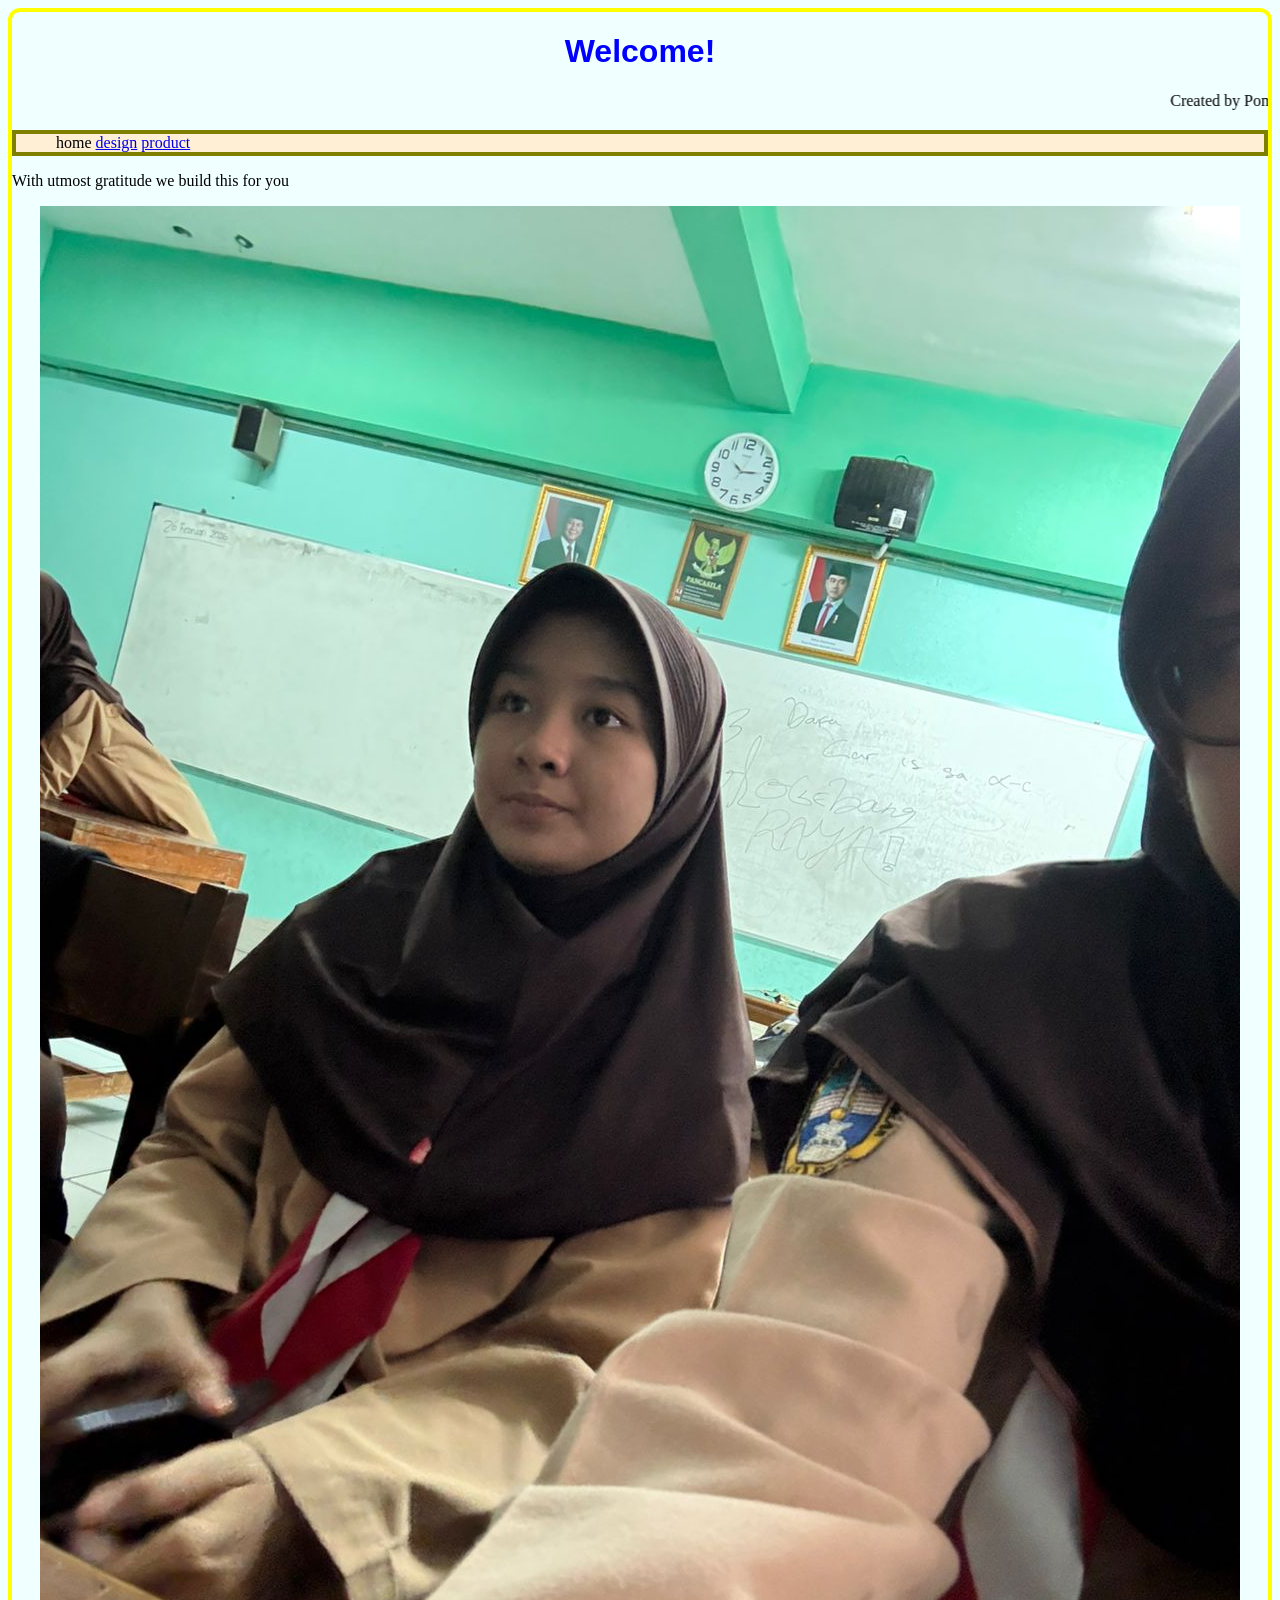
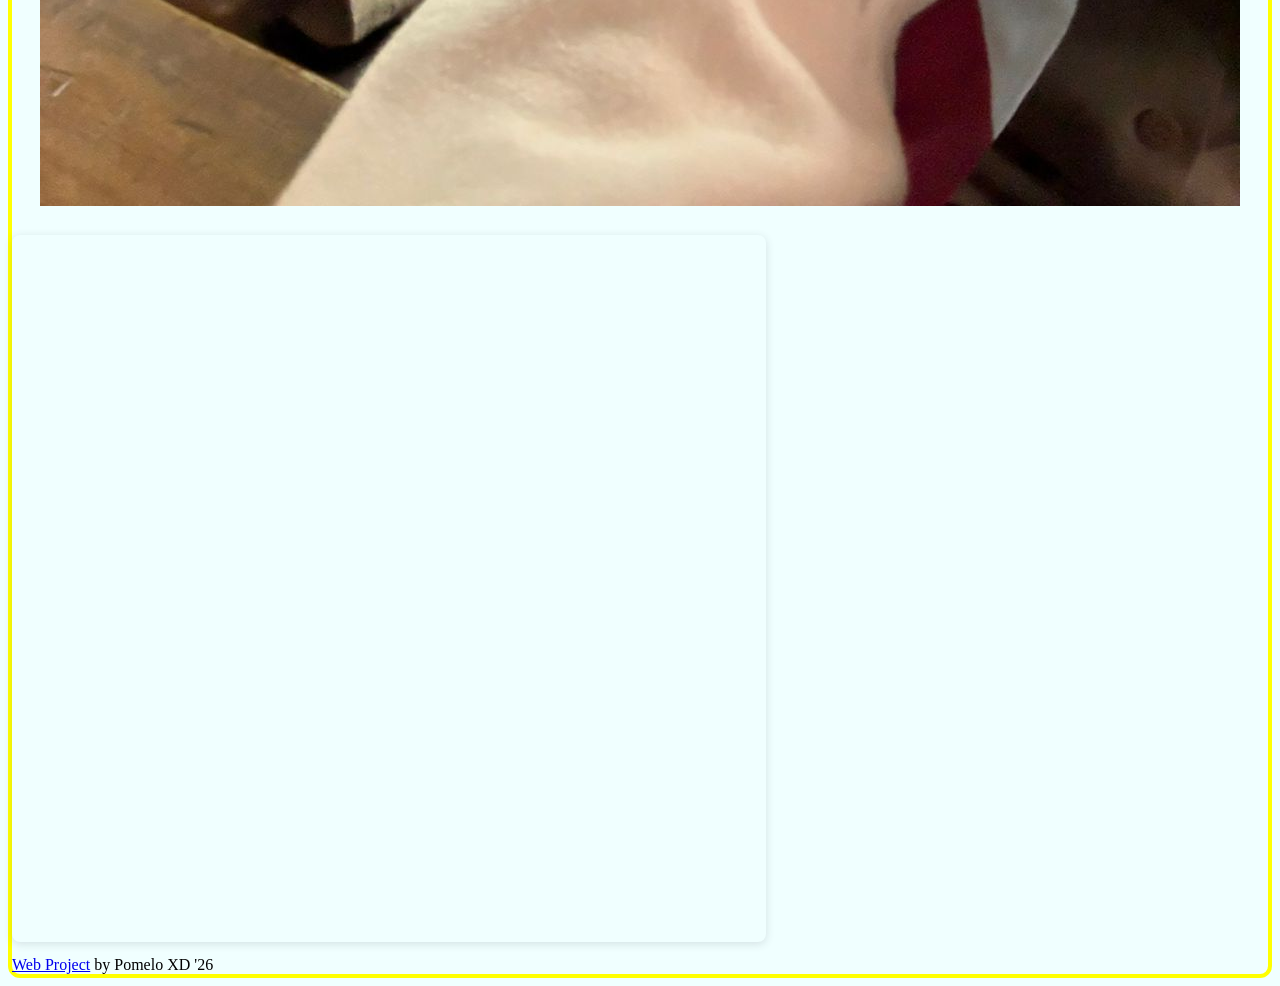
<file: index.html>
<!doctype html>

<html>
    <head>
        <meta charset="utf-8">

        <title>Blank template</title>

        <!-- Load external CSS styles -->
        <link rel="stylesheet" href="styles.css">

    </head>

    <body>

        <h1>Welcome!</h1>

        <marquee> Created by Pomelo </marquee>
        
        <ul>
            <li> home </li>
            <li><a href="design.html">design</a></li>
            <li><a href="product.html">product</a></li>
        </ul>

        <p> With utmost gratitude we build this for you
<p class="p2">
<img src="necah.jpeg">
<div style="position: relative; width: 60%; height: 0; padding-top: 56.2500%;
 padding-bottom: 0; box-shadow: 0 2px 8px 0 rgba(63,69,81,0.16); margin-top: 1.6em; margin-bottom: 0.9em; overflow: hidden;
 border-radius: 8px; will-change: transform;">
  <iframe loading="lazy" style="position: absolute; width: 100%; height: 100%; top: 0; left: 0; border: none; padding: 0;margin: 0;"
    src="https://www.canva.com/design/DAHGUvey_Uo/xLKC-KomnilsXAqUHpodQg/view?embed" allowfullscreen="allowfullscreen" allow="fullscreen">
  </iframe>
</div>
<a href="https:&#x2F;&#x2F;www.canva.com&#x2F;design&#x2F;DAHGUvey_Uo&#x2F;xLKC-KomnilsXAqUHpodQg&#x2F;view?utm_content=DAHGUvey_Uo&amp;utm_campaign=designshare&amp;utm_medium=embeds&amp;utm_source=link" target="_blank" rel="noopener">Web Project</a> by Pomelo XD '26


    </body>

</html>
</file>
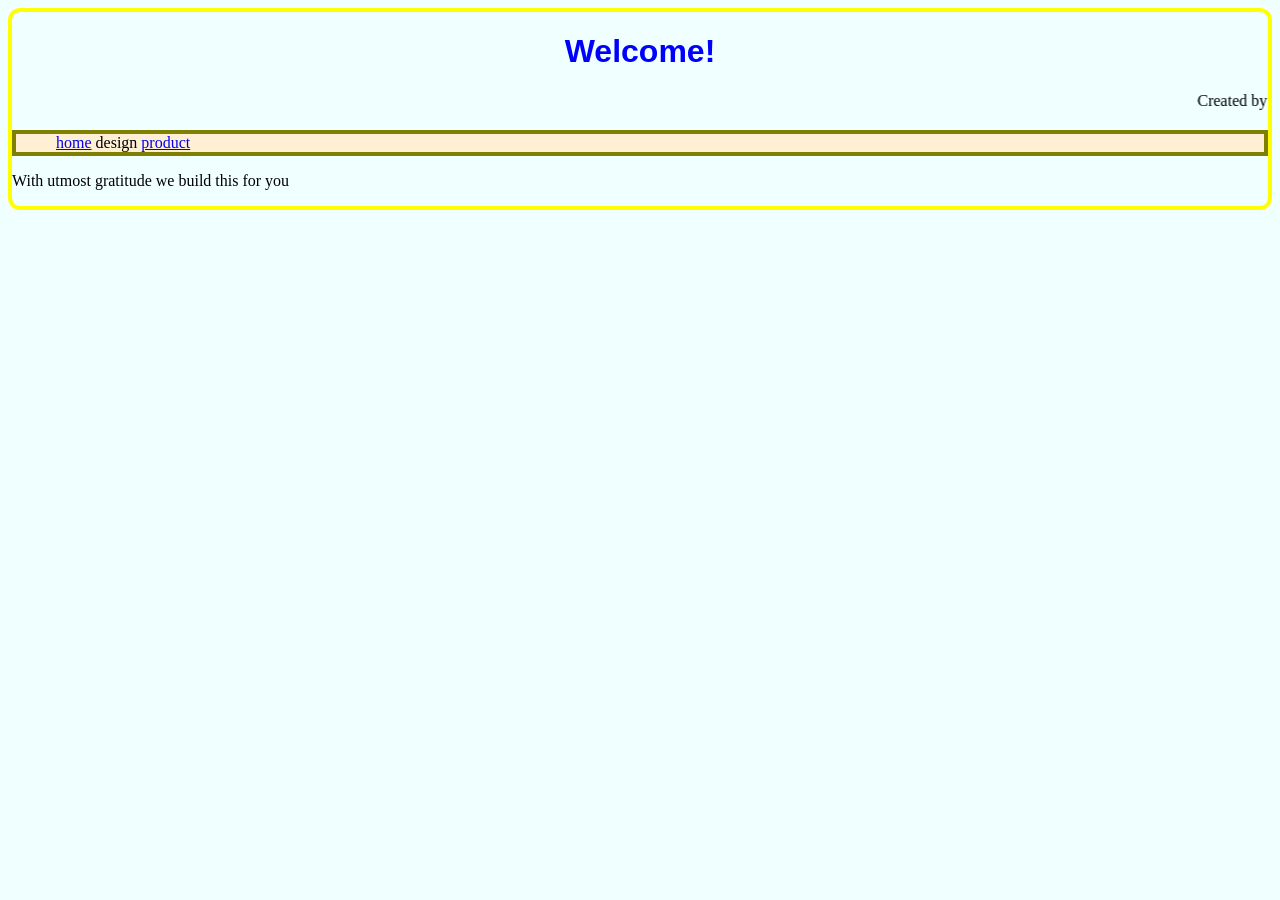
<file: design.html>
<!doctype html>

<html>
    <head>
        <meta charset="utf-8">

        <title>Blank template</title>

        <!-- Load external CSS styles -->
        <link rel="stylesheet" href="styles.css">

    </head>

    <body>

        <h1>Welcome!</h1>
        <marquee> Created by Pomelo </marquee>
        
        <ul>
	    <li> <a href="index.html">home</a></li>
	    <li> design </li>
            <li> <a href="product.html">product</a></li>
        </ul>

        <p> With utmost gratitude we build this for you
<p class="p2">

    </body>

</html>
</file>
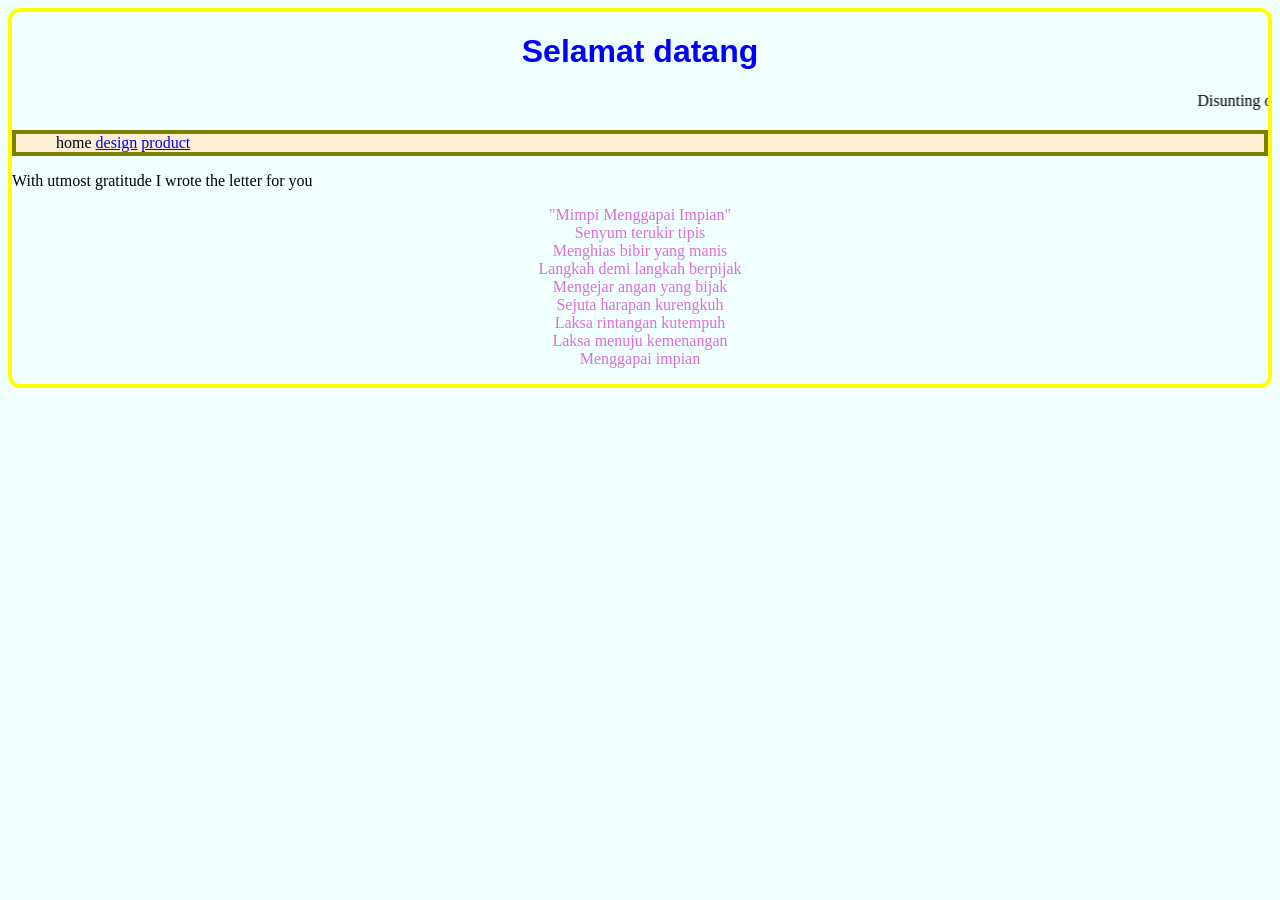
<file: index.html.html>
<!doctype html>

<html>
    <head>
        <meta charset="utf-8">

        <title>Blank template</title>

        <!-- Load external CSS styles -->
        <link rel="stylesheet" href="styles.css">

    </head>

    <body>

        <h1>Selamat datang</h1>
        <marquee> Disunting oleh Nadira Hirawan </marquee>
        
        <ul>
            <li> home </li>
            <li> <a href="design.html">design</a></li>
            <li> <a href= "product.html"> product </a></li>
        </ul>

        <p> With utmost gratitude I wrote the letter for you
<p class="p2">

"Mimpi Menggapai Impian"

<br> Senyum terukir tipis
<br> Menghias bibir yang manis
<br> Langkah demi langkah berpijak
<br> Mengejar angan yang bijak
<br> Sejuta harapan kurengkuh
<br> Laksa rintangan kutempuh
<br> Laksa menuju kemenangan
<br> Menggapai impian </p>

    </body>

</html>
</file>
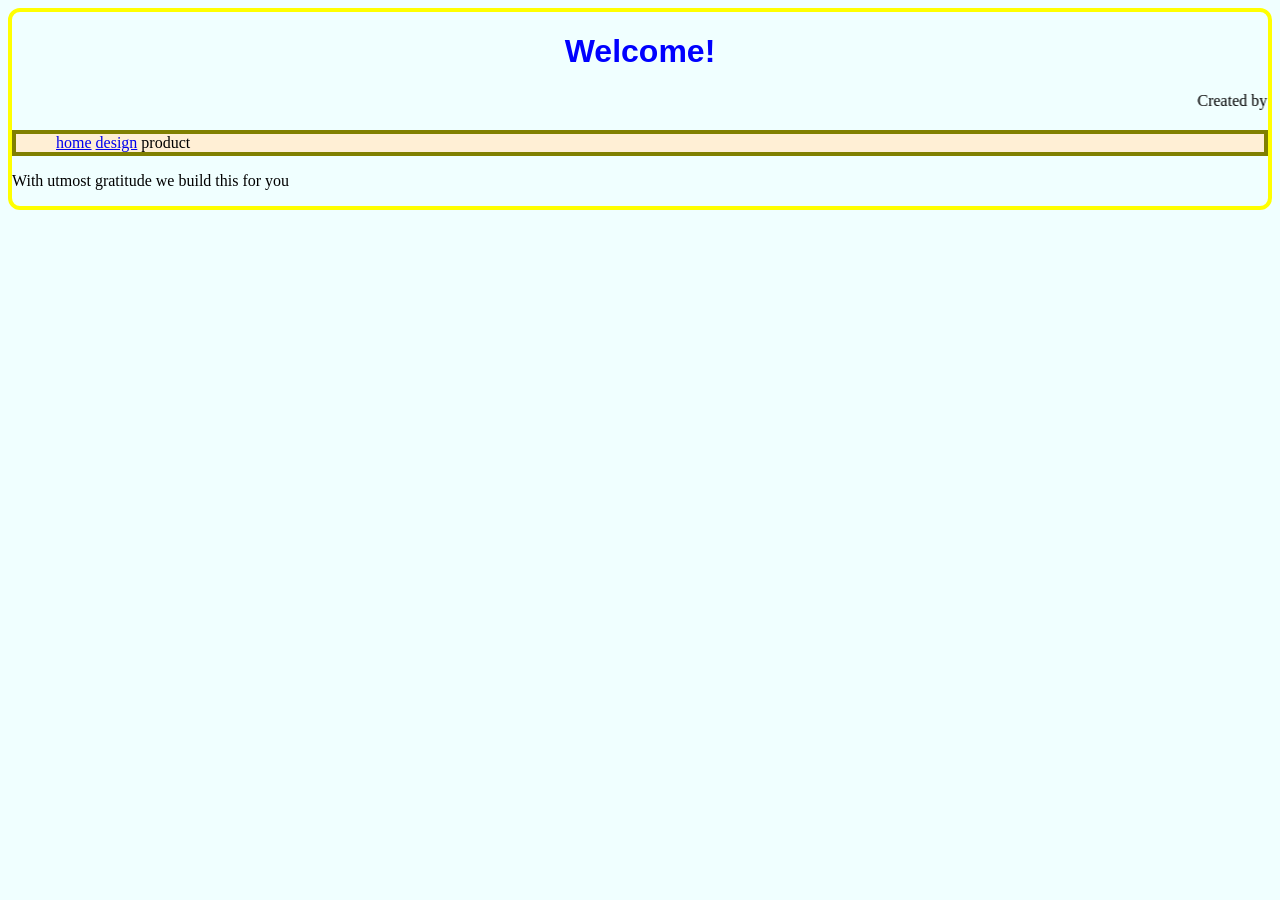
<file: product.html>
<!doctype html>

<html>
    <head>
        <meta charset="utf-8">

        <title>Blank template</title>

        <!-- Load external CSS styles -->
        <link rel="stylesheet" href="styles.css">

    </head>

    <body>

        <h1>Welcome!</h1>
        <marquee> Created by Pomelo </marquee>
        
        <ul>
            <li> <a href="index.html">home</a></li>
            <li> <a href="design.html">design</a></li>
            <li> product </li>
        </ul>

        <p> With utmost gratitude we build this for you
<p class="p2">
    </body>

</html>
</file>
<file: styles.css>
/* Place your CSS styles in this file */

h1 {
    text-align: center;
    font-family: "Source Sans Pro", sans-serif;
    font-weight: bold;
    color: blue;
}

body {background-color: azure;
border: 4px solid yellow;
border-radius: 12px;
}

.p2 {text-align: center;
    color: orchid;
}

ul {list-style-type: none;
  background-color: papayawhip;
  border: 4px solid olive;
}
li {display: inline;}
</file>
